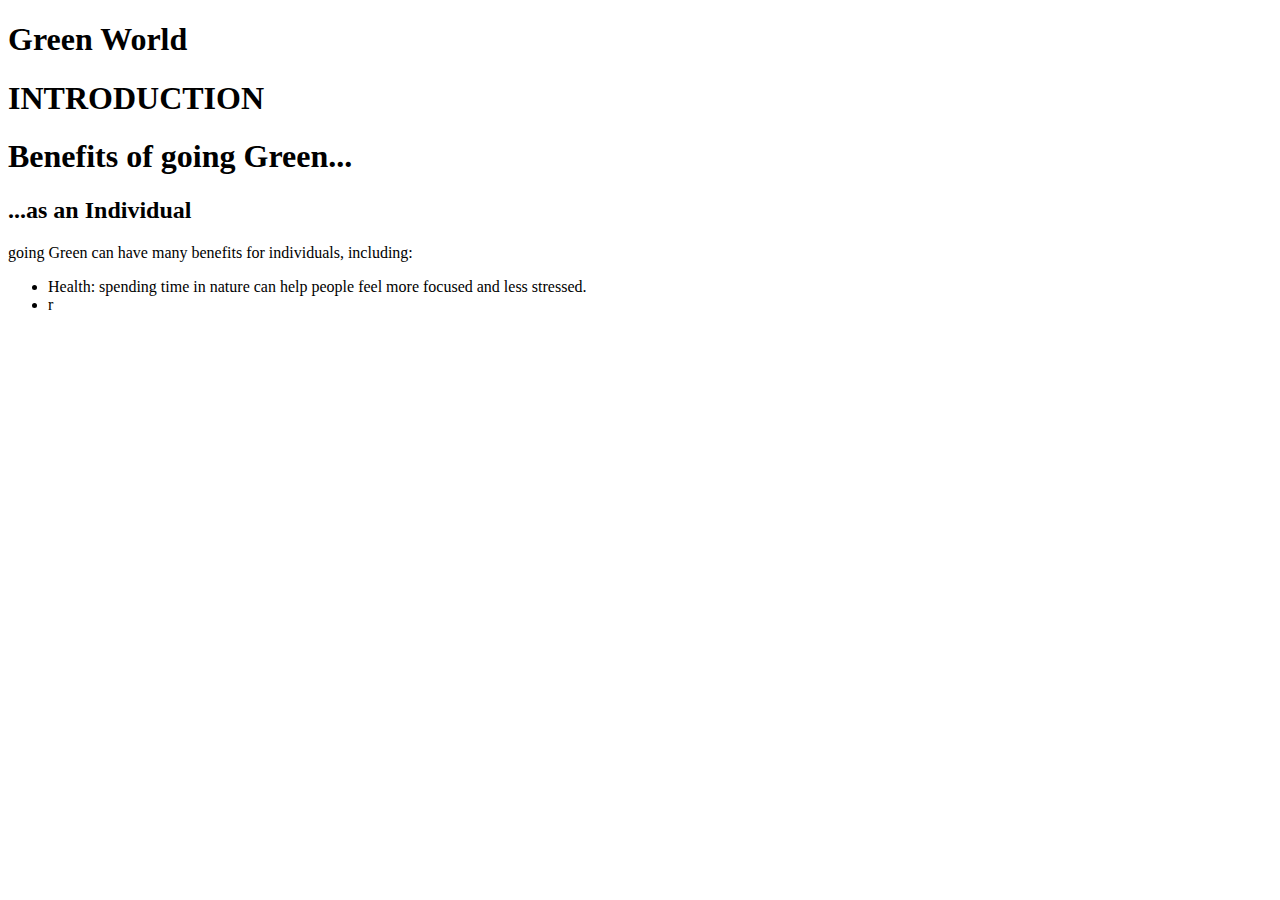
<file: index.html>
<!DOCTYPE html>
<html>
    <head>
<title>Green World</title>
    </head>    
    <body>
        <h1 class="heading">Green World</h1>
        <h1>INTRODUCTION</h1>
        <p></p>
        <h1>Benefits of going Green...</h1>
        <h2>...as an Individual</h2>
        <p>going Green can have many benefits for individuals, including:</p>
        <ul>
            <li>Health: spending time in nature can help people feel more focused and less stressed.
            <li>r
        </ul>
    </body>    
</html>
</file>
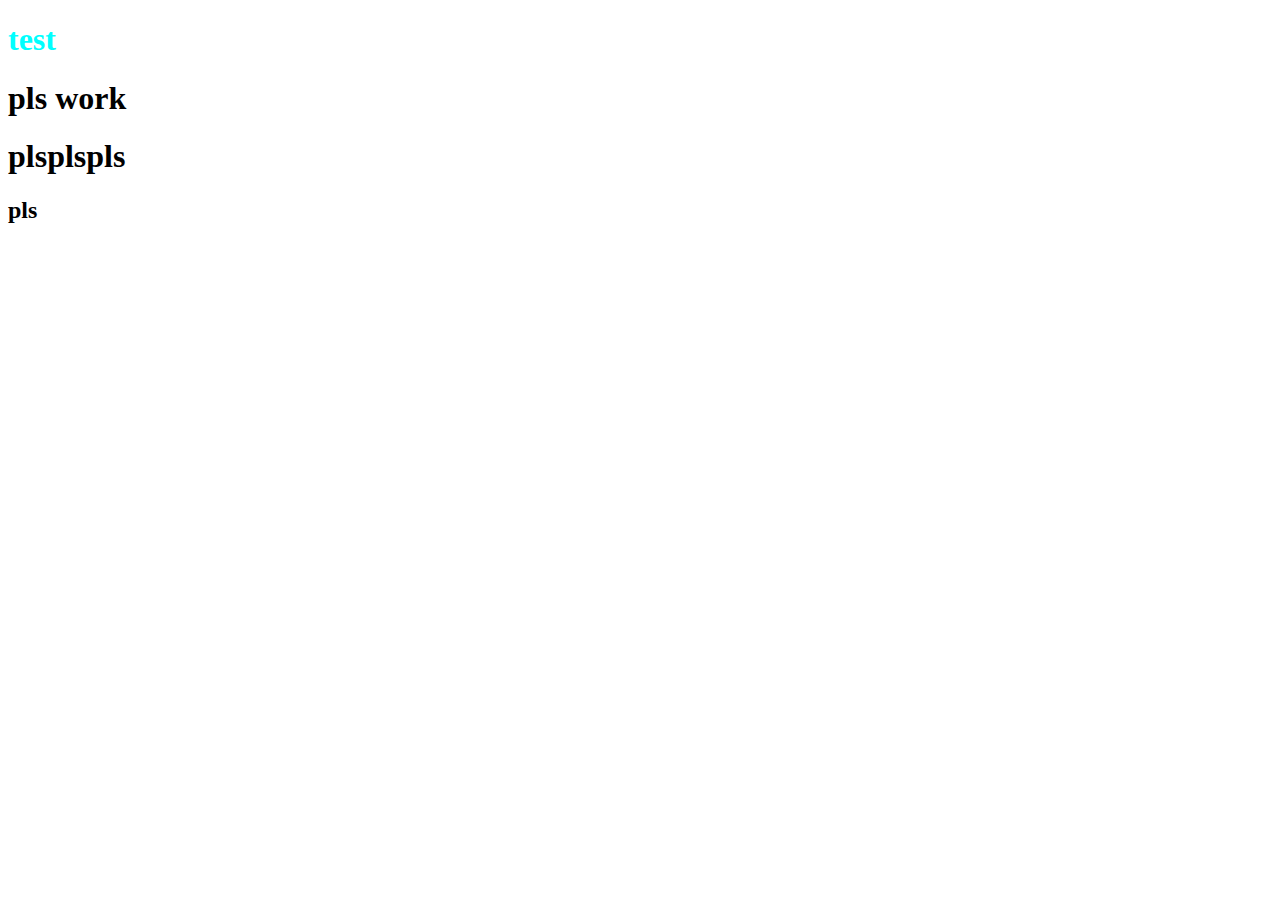
<file: website/index.html>
<!DOCTYPE html>
<html>
    <head>
    <title>test</title>
    <link rel="stylesheet" href="style.css">
</head>
    </head>    
    <body>
        <h1 class="heading">test</h1>
        <h1>pls work</h1>
        <p></p>
        <h1>plsplspls</h1>
        <h2>pls</h2>
    </body>    
</html>
</file>
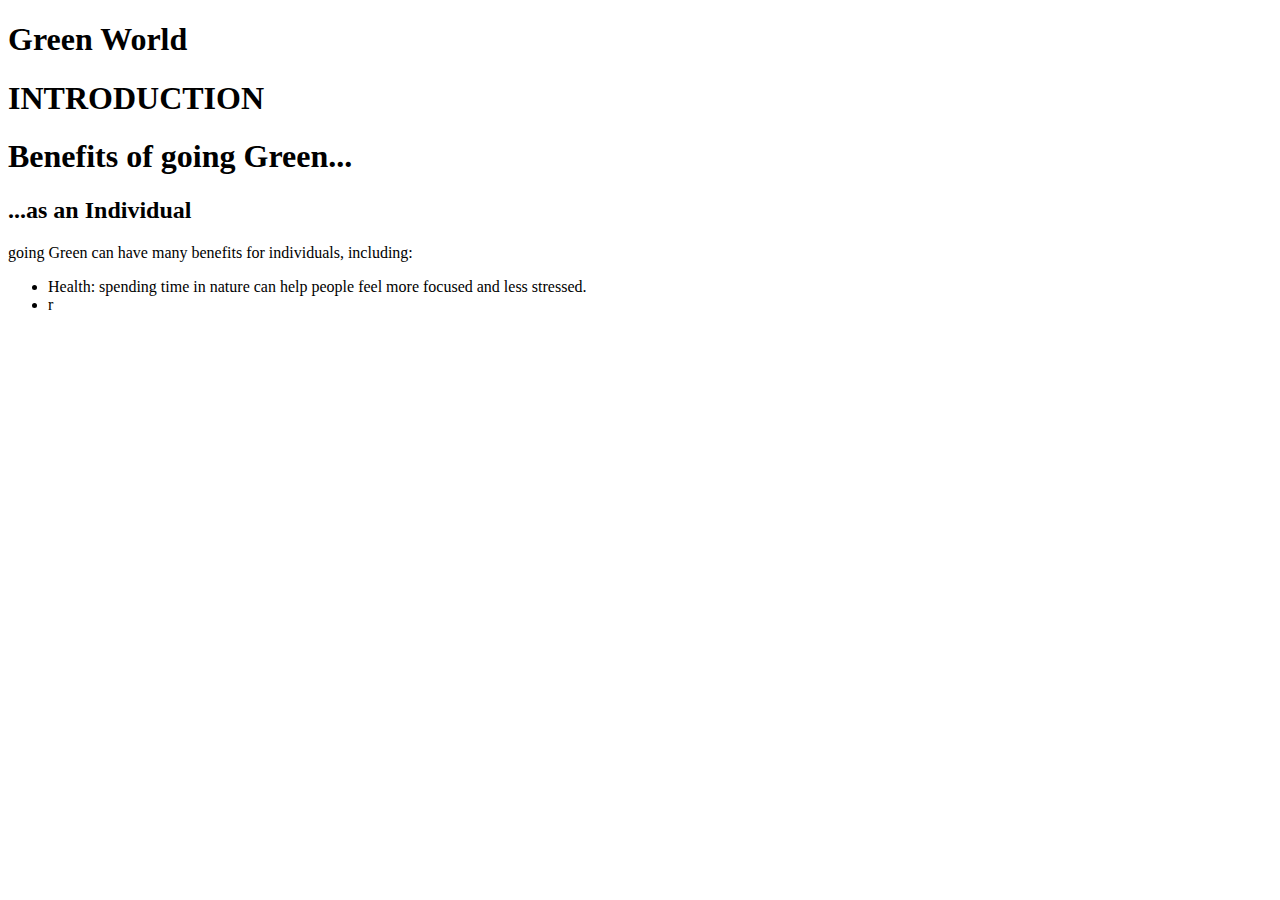
<file: green.html>
<!DOCTYPE html>
<html>
    <head>
<title>Green World</title>
    </head>    
    <body>
        <h1 class="heading">Green World</h1>
        <h1>INTRODUCTION</h1>
        <p></p>
        <h1>Benefits of going Green...</h1>
        <h2>...as an Individual</h2>
        <p>going Green can have many benefits for individuals, including:</p>
        <ul>
            <li>Health: spending time in nature can help people feel more focused and less stressed.
            <li>r
        </ul>
    </body>    
</html>
</file>
<file: website/style.css>
.heading{
    color: aqua;
}
</file>
